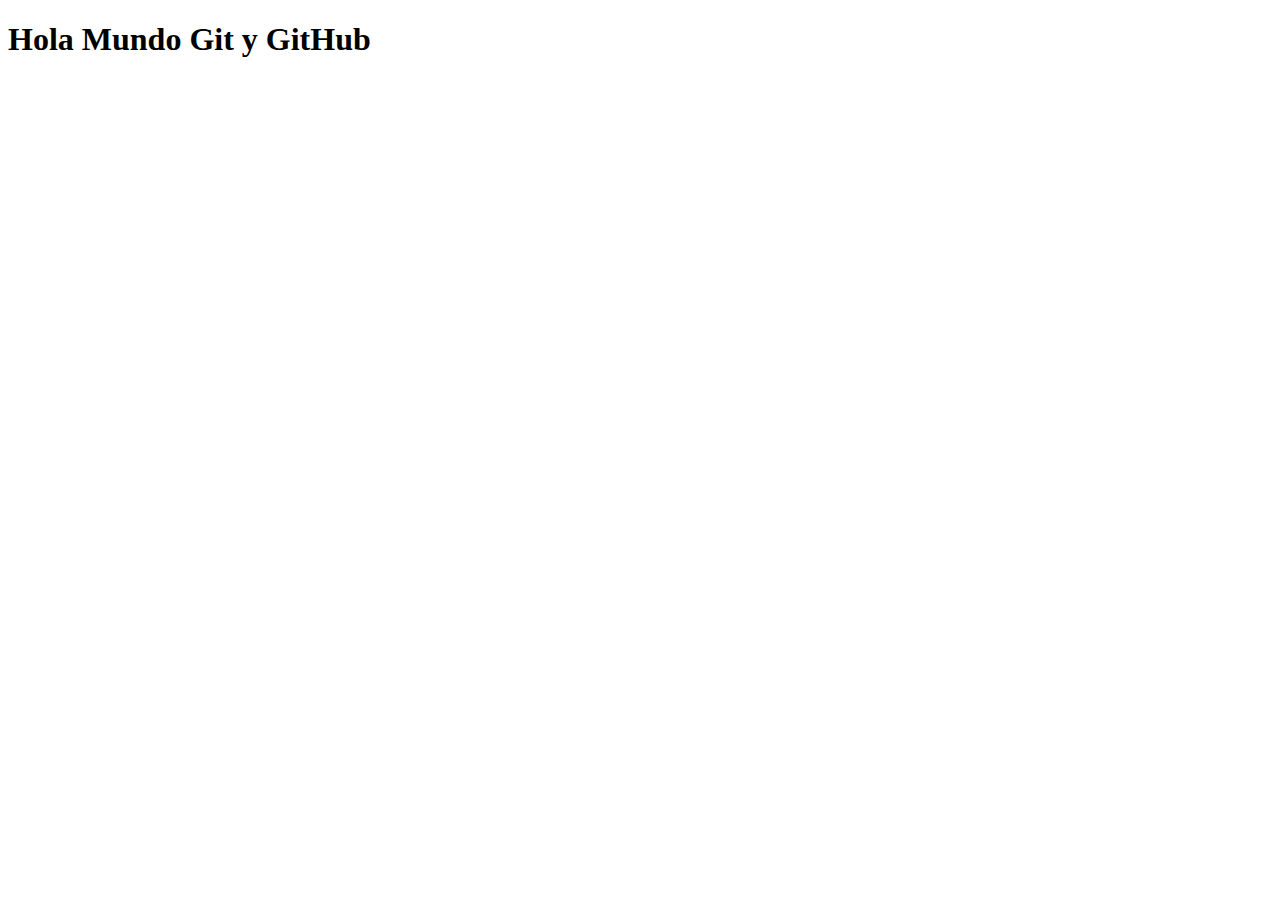
<file: index.html>
<!DOCTYPE html>
<html lang="es">
<head>
    <meta charset="UTF-8">
    <meta http-equiv="X-UA-Compatible" content="IE=edge">
    <meta name="viewport" content="width=device-width, initial-scale=1.0">
    <title>Document</title>
</head>
<body>
    <h1>Hola Mundo Git y GitHub</h1>
</body>
</html>
</file>
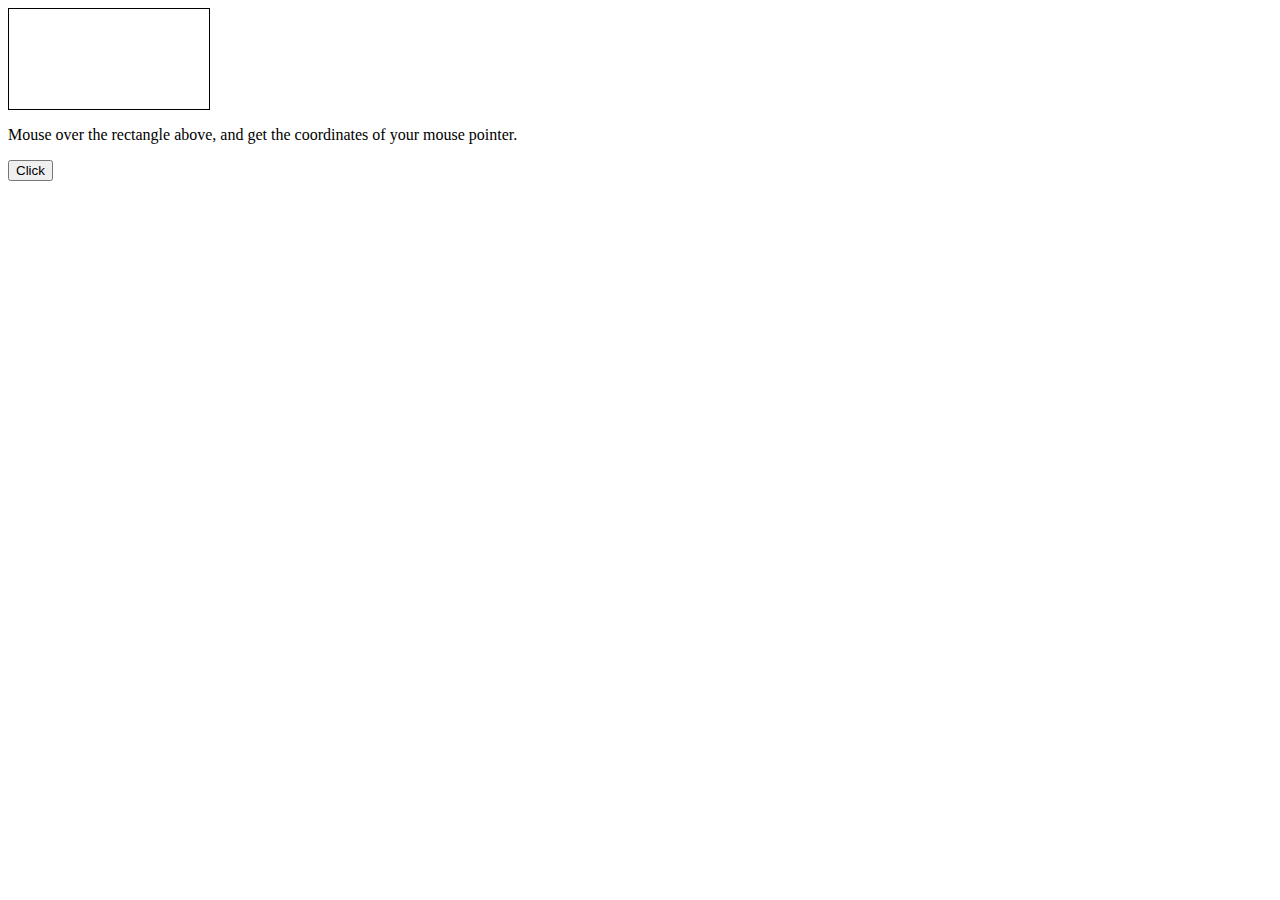
<file: cookies.html>
<!DOCTYPE html>
<html>
<head>
    <style>div {width: 200px;height: 100px;border: 1px solid black;}</style>
</head>
<body>
    <div onmousemove="myFunction(event)" onmouseout="clearCoor()"></div>
    <p>Mouse over the rectangle above, and get the coordinates of your mouse pointer.</p>
    <p id="demo"></p>
    <button id="myBtn">Click</button>
    <script>
        function myFunction(e) {
            var x = e.clientX;
            var y = e.clientY;
            var coor = "Coordinates: (" + x + "," + y + ")";
            document.getElementById("demo").innerHTML = coor;
        }
        function clearCoor() {
            document.getElementById("demo").innerHTML = "";
        }



        /*var horaformatoGMT = new Date().toGMTString();
        var ruta ="/inicio";
        var nombreDominio ="miweb.com";

        document.cookie = "nombreCookie=datosCookie[; expires=horaformatoGMT][; path=ruta][; domain=nombreDominio][; secure]";*/
        document.cookie = "nombre=yamete";
        document.cookie = "usuario=Onichan";
        document.cookie = "usuario=Senpai";
        document.cookie="contador";
        document.cookie = "comida_preferida=espaguetis a la boloñesa";
        console.log(document.cookie);
        let contador= getCookie("contador");
        document.cookie = `contador=5{contador}[gexpires=Thu`;
        let hoy=new Date();
        let tomorrow = new Date();
        tomorrow.setDate(hoy.getDate()+1);
        document.cookie="expires="+tomorrow.toUTCString+"";
        const element = document.getElementById ("myBtn");
        element.addEventListener ("click", sumar);
        function sumar (){
            let newvalue = contador++;
            document.cookie = `contador=${newvalue} ; expires=Thu`
            console.log(document.cookie)
        }
        function getCookie(name) {
            const value = `; ${document.cookie}`;
            const parts = value.split(`; ${name}=`);
            if (parts.length === 2) return parts.pop().split(';').shift();
        }
        console.log(getCookie("usuario"));
        
    </script>
</body>
</html>
</file>
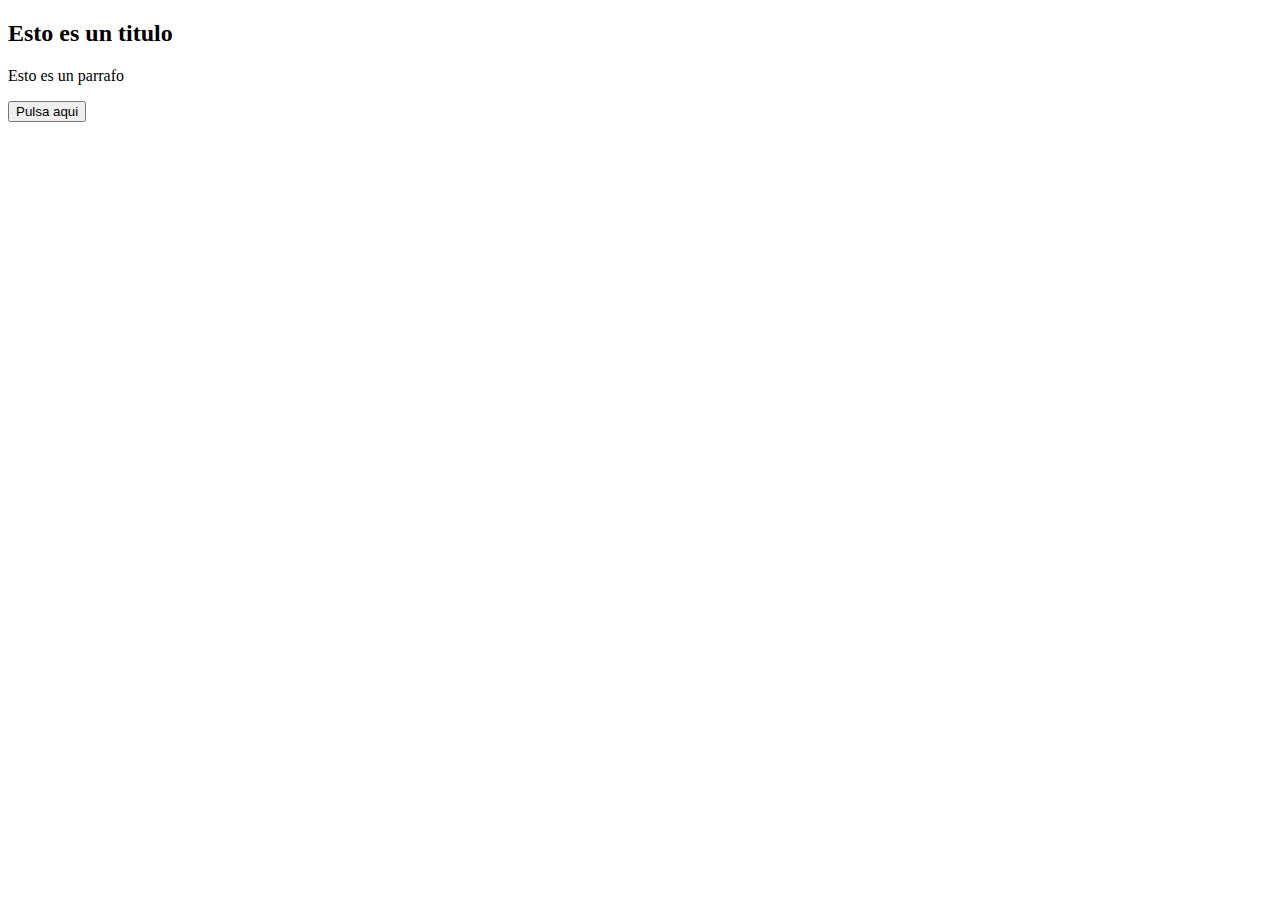
<file: dom.html>
<!DOCTYPE html>
<html lang="en">
<head>
    <meta charset="UTF-8">
    <meta http-equiv="X-UA-Compatible" content="IE=edge">
    <meta name="viewport" content="width=device-width, initial-scale=1.0">
    <title>Document</title>
</head>
<body>
    <h2 class="titulo">Esto es un titulo</h2>
    <p id="parrafo" class="parrafo">Esto es un parrafo</p>
    <button onclick="miFuncion()">Pulsa aqui</button>
    <p id="p1"></p>
    <p id="p2"></p>
    <script>
        function miFuncion() {
            var oElementoH2 = document.querySelector(".titulo"); 
            var oElementoP = document.querySelector("#parrafo"); 
            var oElementoP1 = document.querySelector("#p1"); 
            var oElementoP2 = document.querySelector("#p2"); 
            oElementoP1.innerHTML="Atributo   CLASS   del   elemento   H2:   " + 
            oElementoH2.getAttribute("class"); 
            oElementoP2.innerHTML="Atributo ID del elemento P: " + oElementoP.getAttribute("id");
        }
    </script>
</body>
</html>
</file>
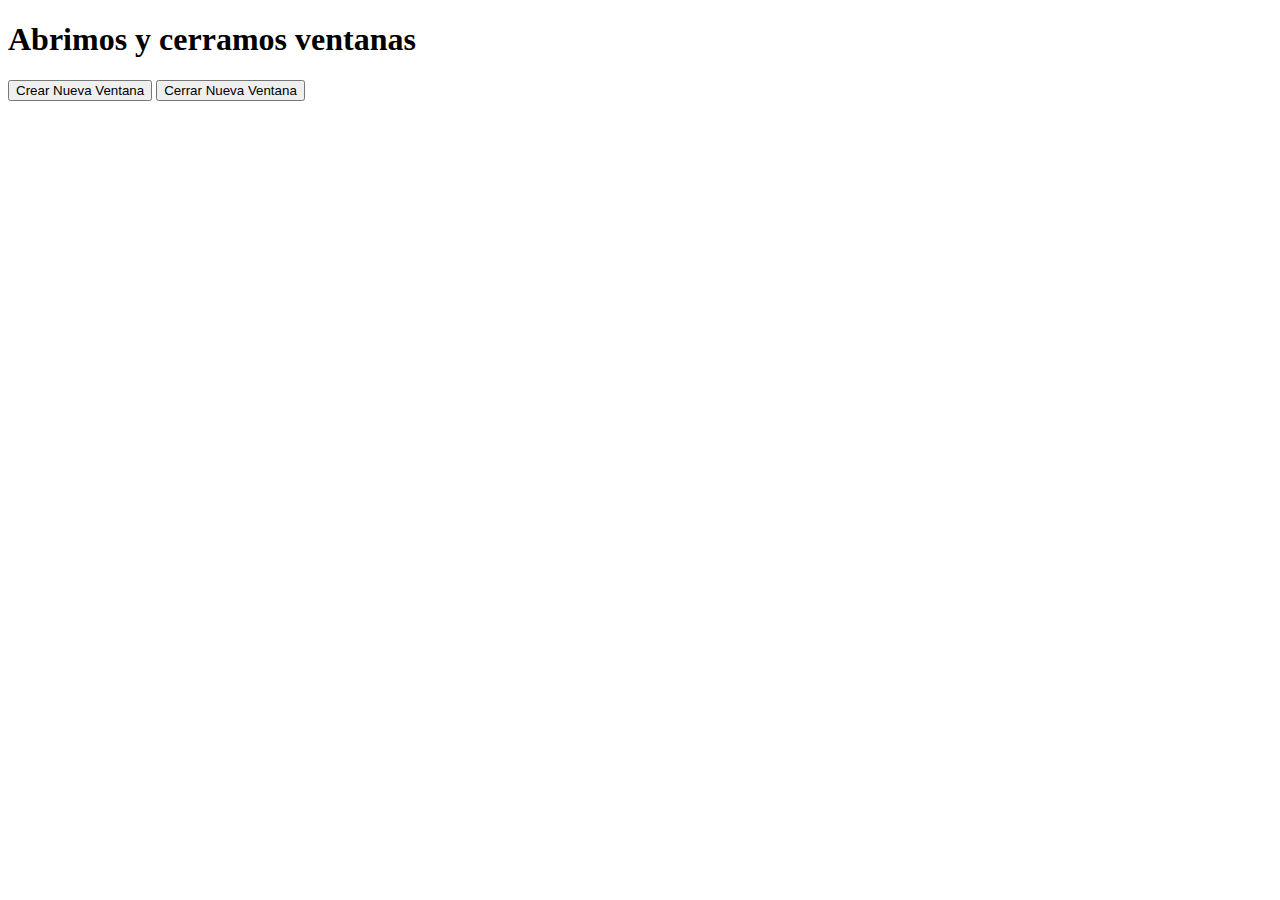
<file: Ejercicio2.html>
<!DOCTYPE html>
<html>
<head>
    <meta http-equiv="content-type" content="text/html;charset=utf-8">
    <title>Apertura y Cierre de Ventanas</title>
    <script type="text/javascript">
        function inicializar() {
            document.getElementById("crear-ventana").onclick = crearNueva;
            document.getElementById("cerrar-ventana").onclick = cerrarNueva;
        }
        var nuevaVentana;
        function crearNueva() {
            nuevaVentana =window.open("http://www.google.es" ,"", "height=400,width=800");
            window.name="hola";
            console.log(window.name);
            if (window.confirm("Do you really want to leave?")) {
                window.open("exit.html", "Thanks for Visiting!");
            }else{
                window.prompt("Holi");
            }
            
        }   
        function cerrarNueva() {
            if (nuevaVentana) {
                nuevaVentana.close();
                nuevaVentana = null;
            }
        }
        console.log(document.forms[0]);
        console.log(document.cookie);
        console.log(document.domain);
        console.log(document.lastModified);
    </script>
</head>

<body onLoad="inicializar()">
    <h1>Abrimos y cerramos ventanas</h1>
    <form>
        <p> <input type="button" id="crear-ventana" value="Crear Nueva Ventana">
            <input type="button" id="cerrar-ventana" value="Cerrar Nueva Ventana">
        </p>
    </form>
</body>

</html>
</file>
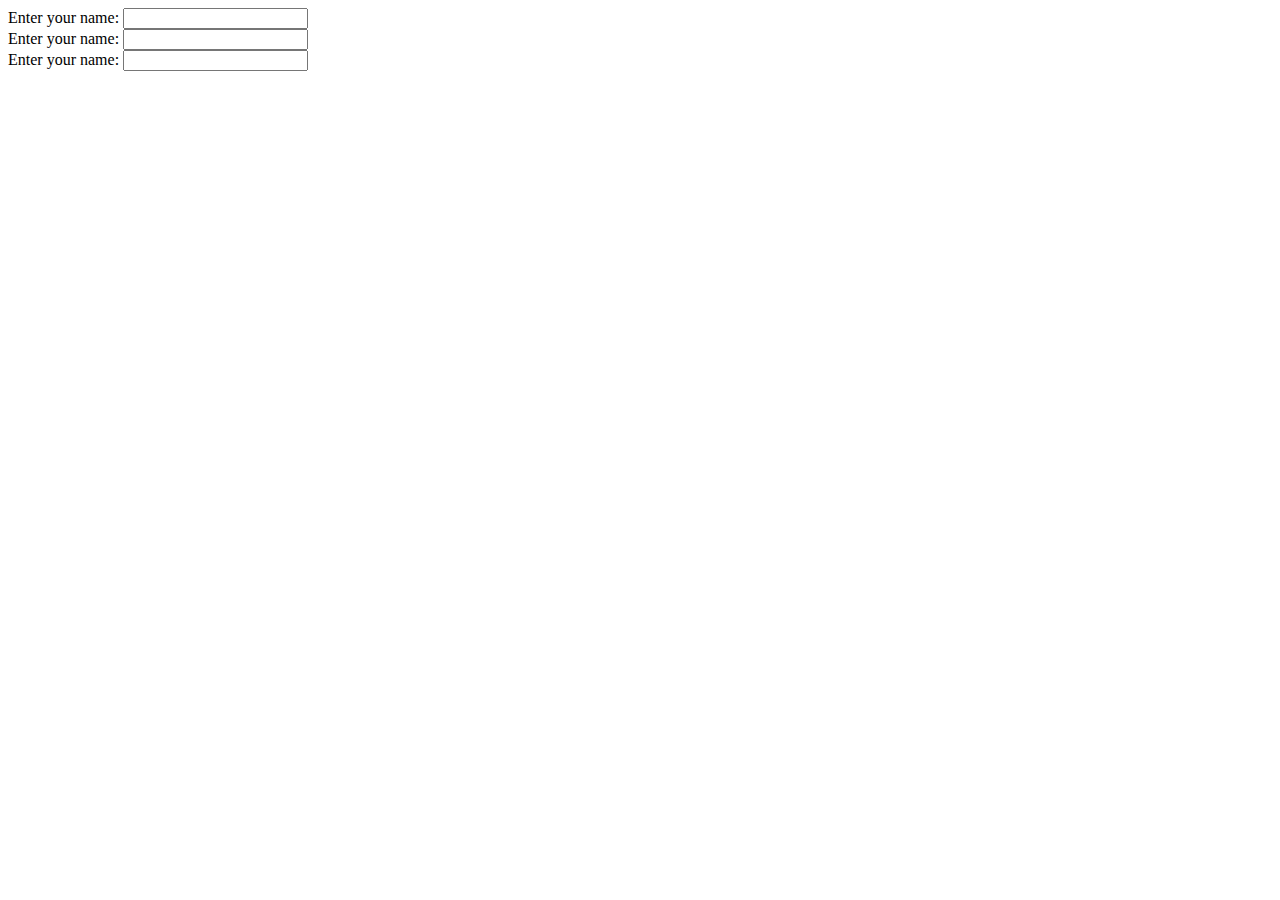
<file: ejercicio3.html>
<!DOCTYPE html>
<html lang="en">
<head>
    <meta charset="UTF-8">
    <meta name="viewport" content="width=device-width, initial-scale=1.0">
    <title>Ejemplo navigator</title>
</head>
<body>
    Enter your name: <input	type="text"	id="nombre"	onblur="obTxtNombre()"><br>
    Enter your name: <input type="text" id="fname" onchange="myFunction()"><br>
    Enter your name: <input type="text" onfocus="myFunction(this)" onblur="descolorar(this)"><br>
    
    <script>
        function obTxtNombre(){
            var	x	=	document.getElementById("nombre");
            x.value	=	x.value.toUpperCase();
        }
        function myFunction() {
            var x = document.getElementById("fname");
            x.value = x.value.toUpperCase();
        }
        function myFunction(x) {
            x.style.background = "yellow";
        }
        function descolorar(x){
            x.style.background = "white";
        }
        /*document.write("Location <b>href</b>: " + location.href + "<br>");
        document.write("Location <b>host</b>: " + location.host + "<br>");
        document.write("Location <b>hostname</b>: " + location.hostname + "<br>");
        document.write("Location <b>pathname</b>: " + location.pathname + "<br>");
        document.write("Location <b>port</b>: " + location.port + "<br>");
        document.write("Location <b>protocol</b>: " + location.protocol + "<br>");
        document.write("navigator <b>appCodeName</b>: " + navigator.appCodeName + "<br>");
        document.write("navigator <b>appName</b>: " + navigator.appName + "<br>");
        document.write("navigator <b>appVersion</b>: " + navigator.appVersion + "<br>");
        document.write("navigator <b>cookieEnabled</b>: " + navigator.cookieEnabled + "<br>");
        document.write("navigator <b>platform</b>: " + navigator.platform + "<br>");
        document.write("navigator <b>userAgent</b>: " + navigator.userAgent + "<br>");*/
    </script>
</body>
</html>
</file>
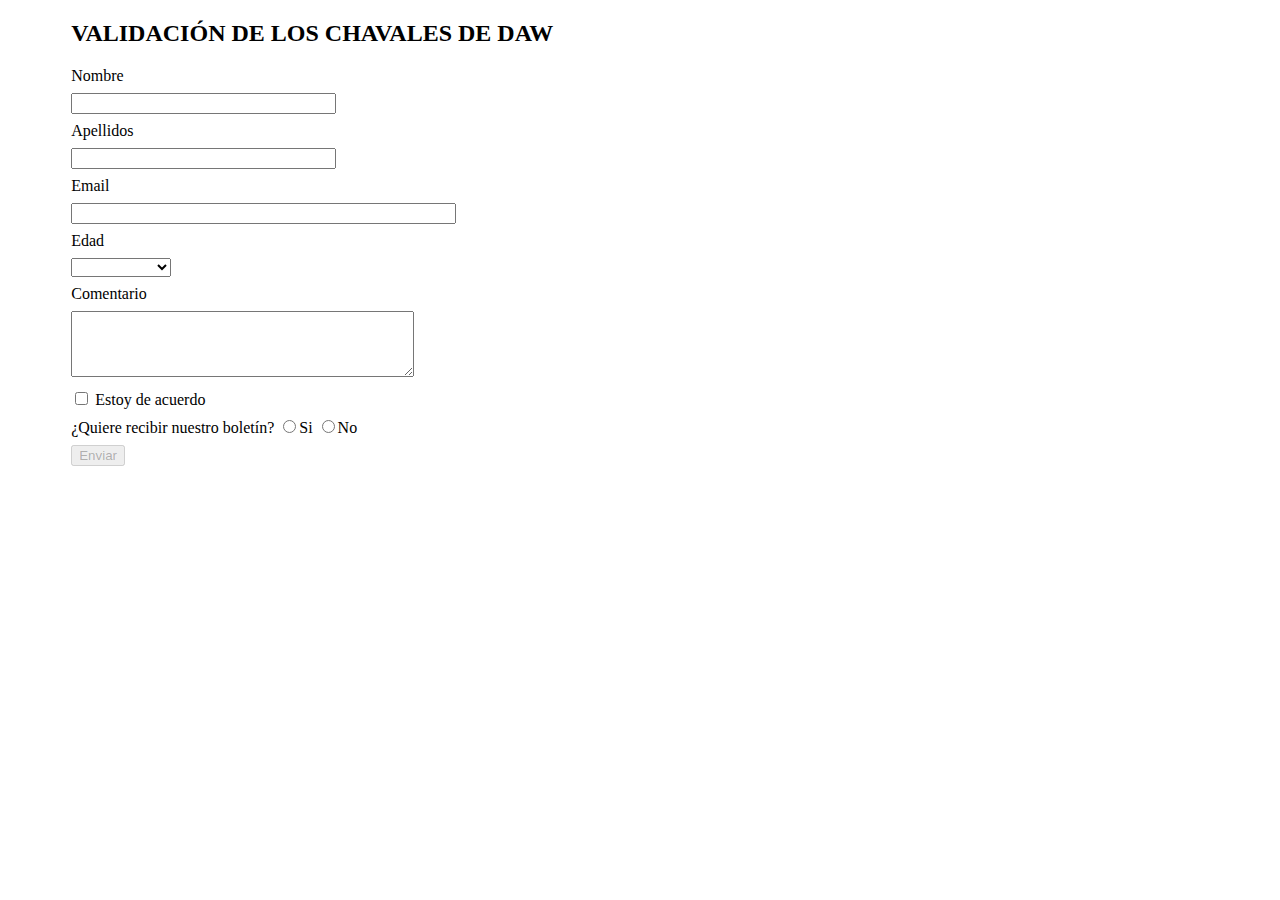
<file: fotmulario jQuery.html>
<!DOCTYPE html>
<html>
    <head>
        <title>VALIDACIÓN DE LOS CHAVALES DE DAW</title>
        <meta http-equiv="Content-Type" content="text/html; charset=UTF-8">
        <script type="text/javascript"
        src="https://code.jquery.com/jquery-1.11.1.min.js"></script>
        <link href="CSS/styles2.css" rel="stylesheet" type="text/css" >
        <script type="text/javascript" src="js/validacion.js"></script>
    </head>
    <body>
        <section class="container">
            <h2>VALIDACIÓN DE LOS CHAVALES DE DAW</h2>
            <form name="contacto" id="contacto" method="post">
                <label for="nombre">Nombre</label>
                <input name="nombre" id="nombre" size="30"/>
                <label for="apellidos">Apellidos</label>
                <input name="apellidos" id="apellidos" size="30"/>
                <label for="email">Email</label>
                <input name="email" id="email" size="45"/>
                <label for="edad">Edad</label>
                <select name="edad" id="edad">
                    <option></option>
                    <option value="18-25">18 a 25 años</option>
                    <option value="26-45">26 a 45 años</option>
                    <option value="46-65">46 a 55 años</option>
                    <option value="66+">Más de 65</option>
                </select>
                <label for="comentario">Comentario</label>
                <textarea name="comentario" id="comentario" cols="40" rows="4"></textarea> 
                <label for="legal"><input type="checkbox" name="legal" id="legal" /> Estoy de acuerdo</label>
                <label>¿Quiere recibir nuestro boletín? 
                    <input type="radio" name="boletin" value="si" />Si 
                    <input type="radio" name="boletin" value="no" />No
                </label>
                <button class="submit" disabled="true">Enviar</button>
            </form>
        </section>
    </body>
</html>
</file>
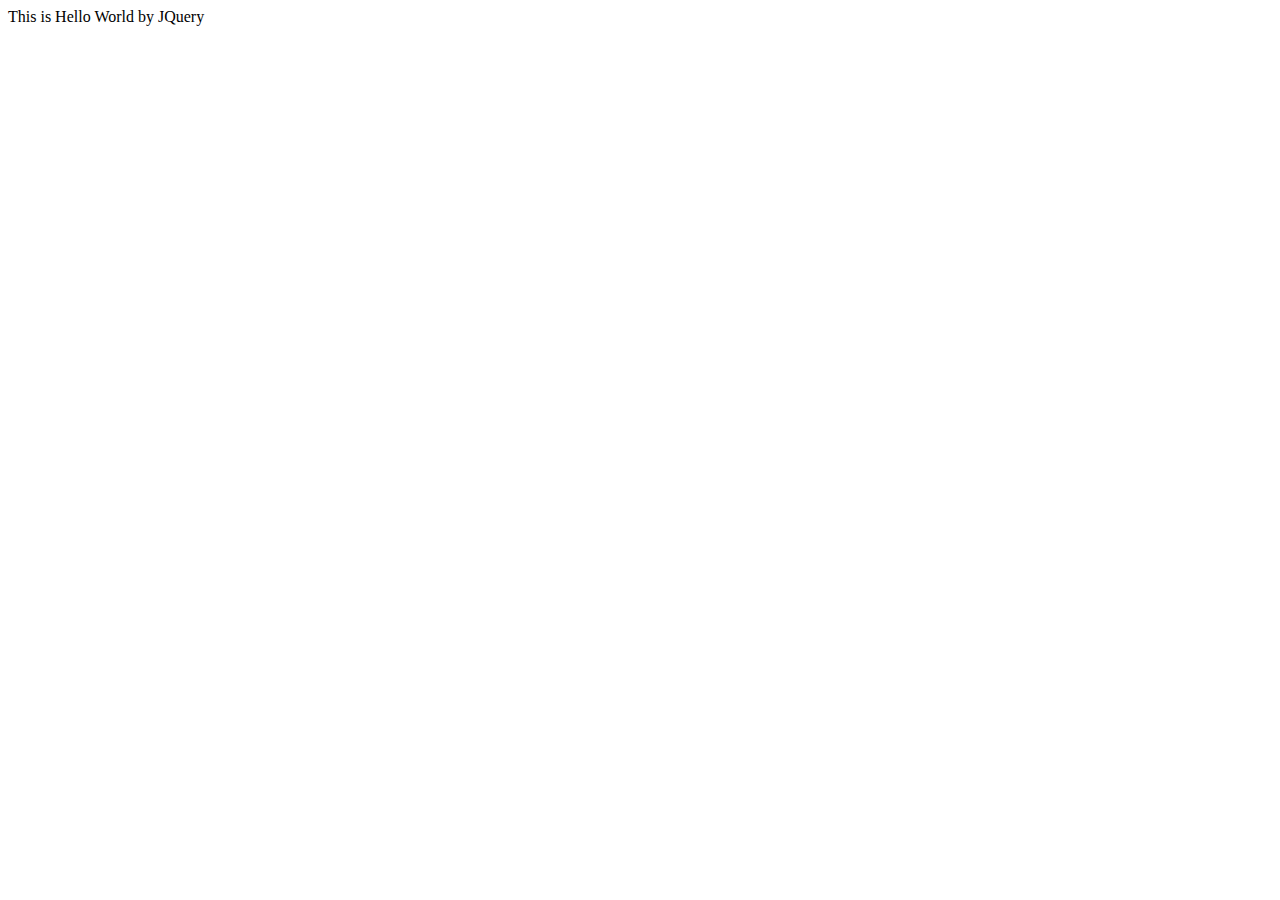
<file: jQuery.html>
<!DOCTYPE html>
<html>
    <head>
    <title>jQuery Hello World</title>
    <script src="http://ajax.googleapis.com/ajax/libs/jquery/3.6.0/jquery.min.js">
    </script>
    </head>
    <body>
        <script>
        $(document).ready(function(){
        $("#msgid").html("This is Hello World by JQuery");
        });
        </script>
        <div id="msgid">
        </div>
    </body>
</html>
</file>
<file: CSS/styles2.css>
.container {
    margin: 0 auto;
    width: 90%;
    max-width: 1200px;
}  
label {
    display: block;
    margin: .5em 0;
}
</file>
